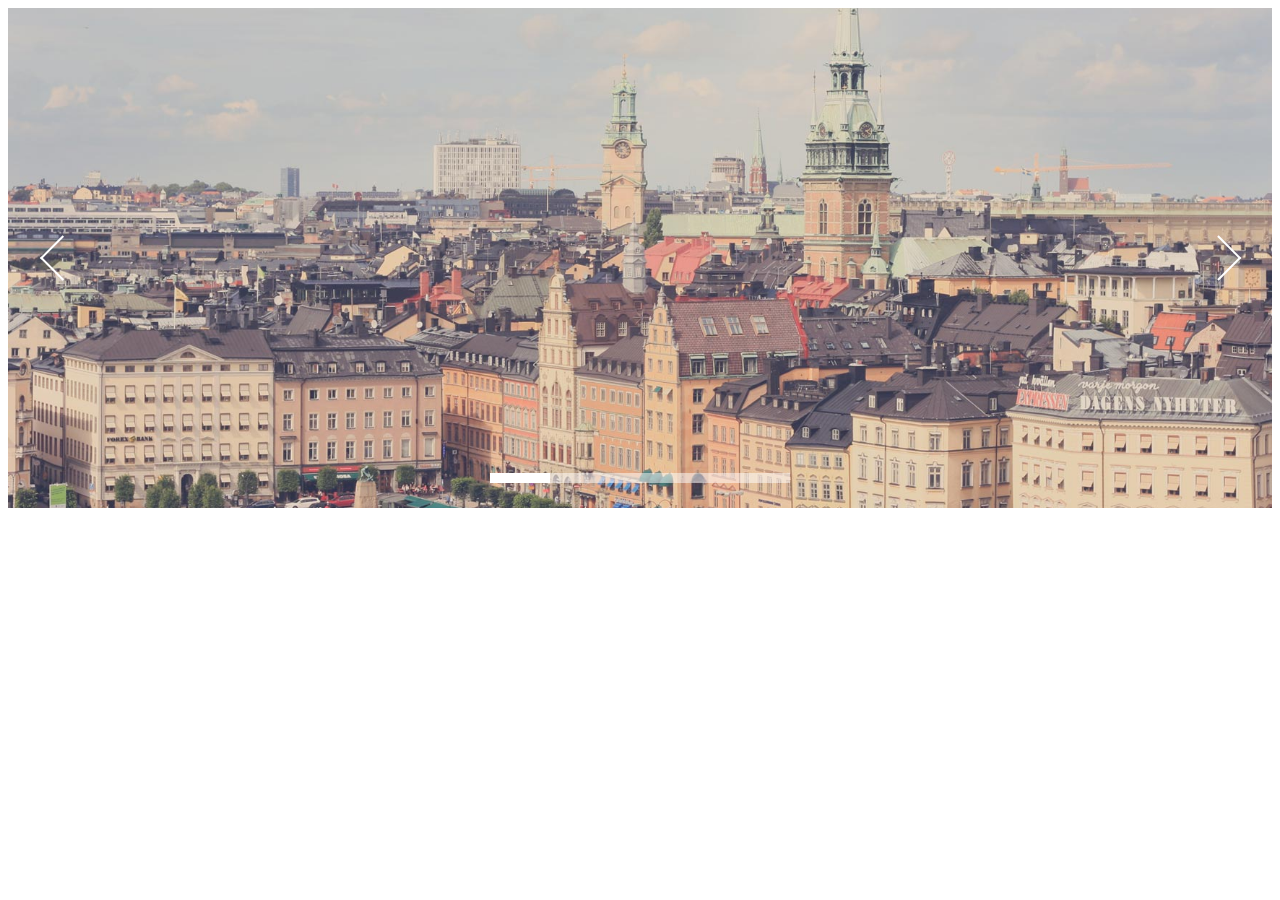
<file: index.html>
<!DOCTYPE html>
<html>
<head>
	<meta charset="utf-8">
	<meta http-equiv="X-UA-Compatible" content="IE=edge">
	<title></title>
	<link rel="stylesheet" href="css/skippr.css">
	<link rel="stylesheet" href="css/style.css">
</head>
<body>
	<div class="container">
        <div class="theTarget">
            <div style="background-image: url(img/test1.jpg)"></div>
            <div style="background-image: url(img/test2.jpg)"></div>
            <div style="background-image: url(img/test3.jpg)"></div>
            <div style="background-image: url(img/test4.jpg)"></div>
            <div style="background-image: url(img/test5.jpg)"></div>
        </div>
    </div>
	<script src="https://ajax.googleapis.com/ajax/libs/jquery/3.4.1/jquery.min.js"></script>
	<script src="js/skippr.min.js"></script>
    <script src="js/script.js"></script>
</body>
</html>
</file>
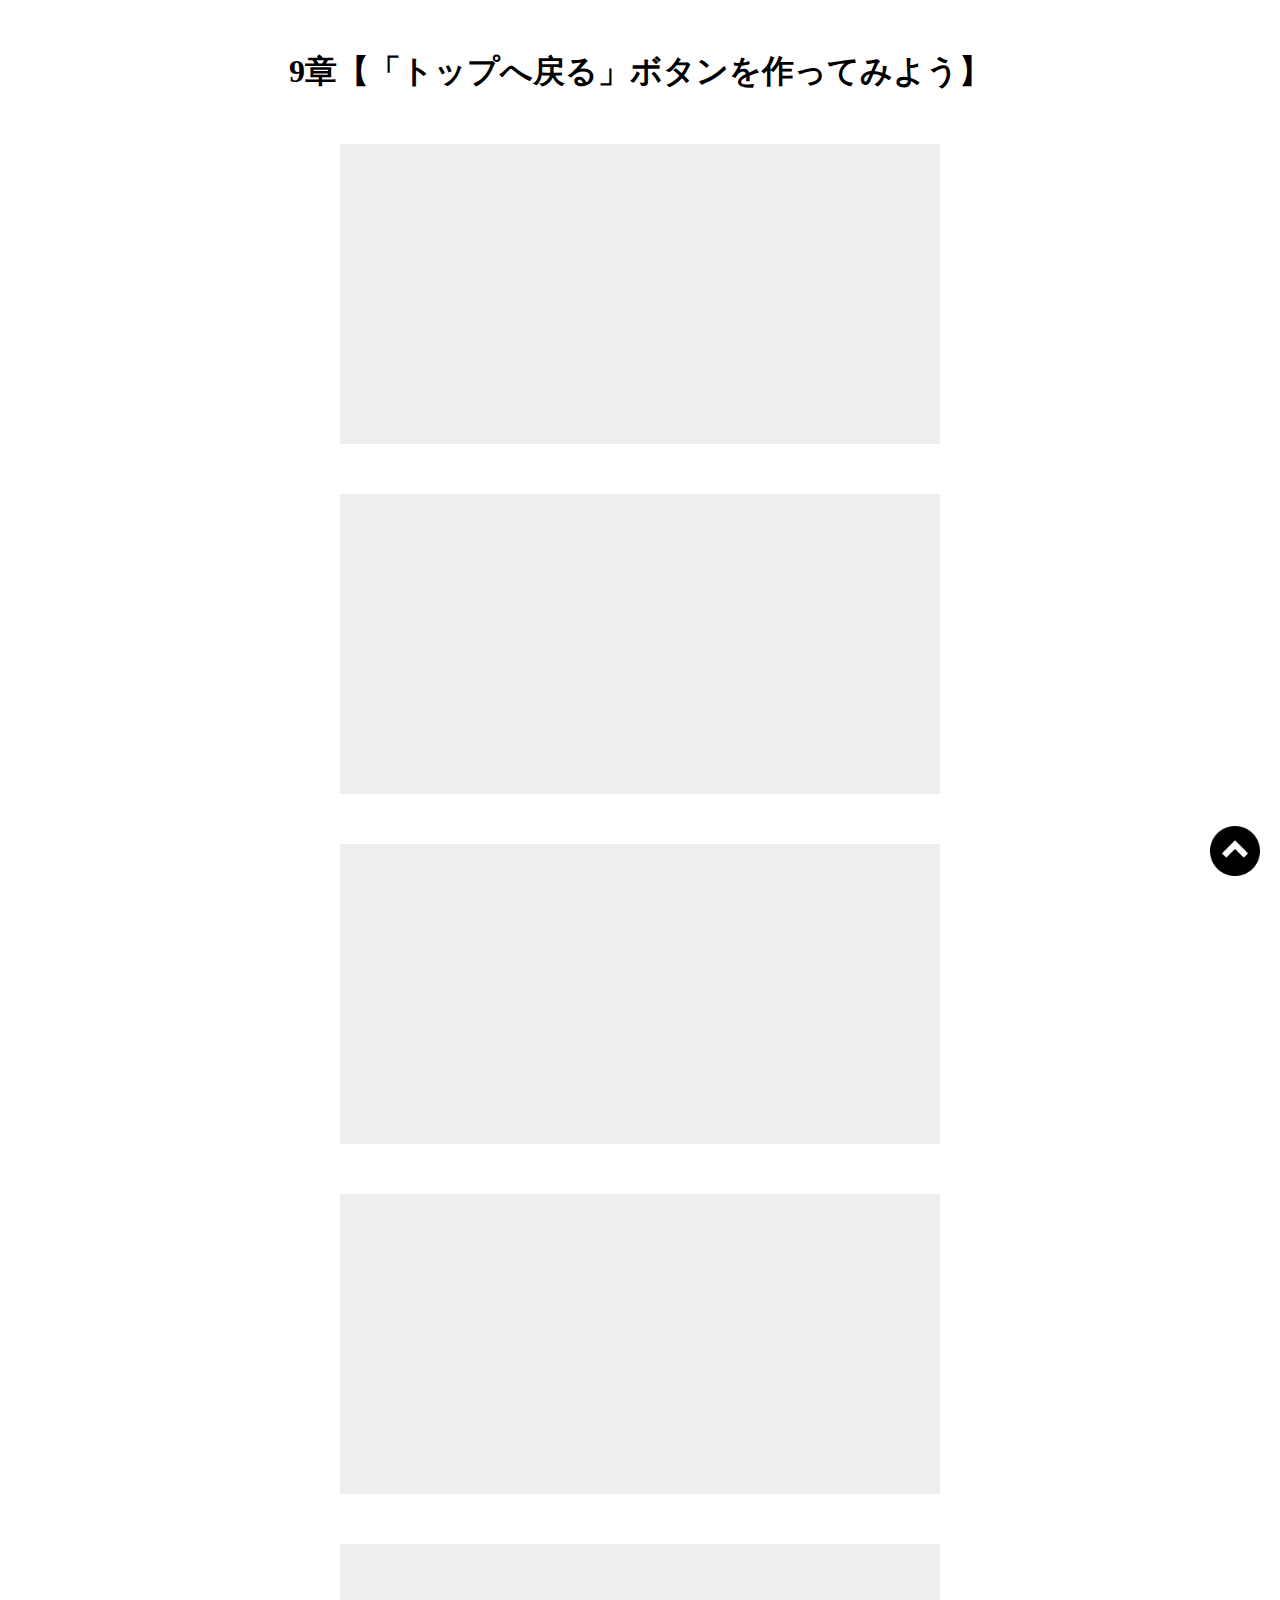
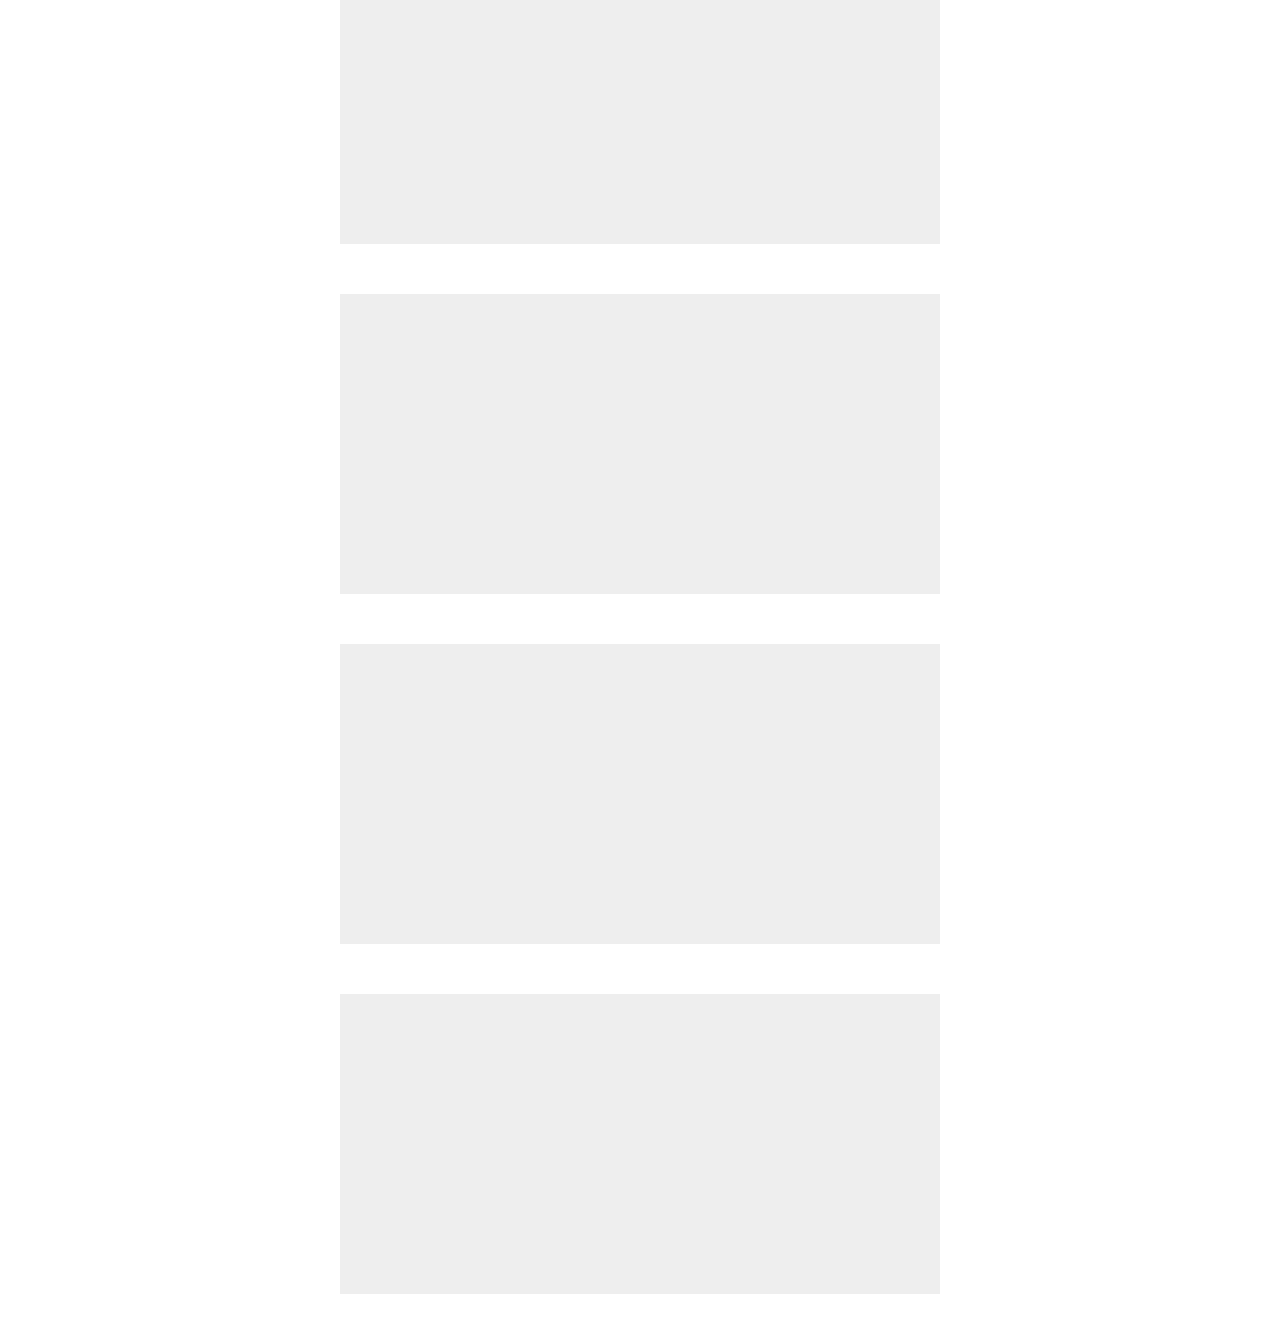
<file: Pagetop-Lesson/index.html>
<!DOCTYPE html>
  <html lang="ja">
  <head>
    <meta charset="utf8">
    <meta http-equiv="X-UA-Compatible" content="IE=edge">
 
    <title>9章【「トップへ戻る」ボタンを作ってみよう】</title>
    <meta name="viewport" content="width=device-width">
    <link rel="stylesheet" href="css/style.css" media="all">
  </head>
  <body>
    <h1>9章【「トップへ戻る」ボタンを作ってみよう】</h1>
 
    <div class="box"></div>
    <div class="box"></div>
    <div class="box"></div>
    <div class="box"></div>
    <div class="box"></div>
    <div class="box"></div>
    <div class="box"></div>
    <div class="box"></div>
 
    <span id="back">
      <a href="#">
        <img src="img/arrow.png" alt="">
      </a>
    </span>
 
    <script src="https://ajax.googleapis.com/ajax/libs/jquery/3.4.1/jquery.min.js"></script>
    <script type="text/javascript" src="js/script.js"></script>
  </body>
  </html>
</file>
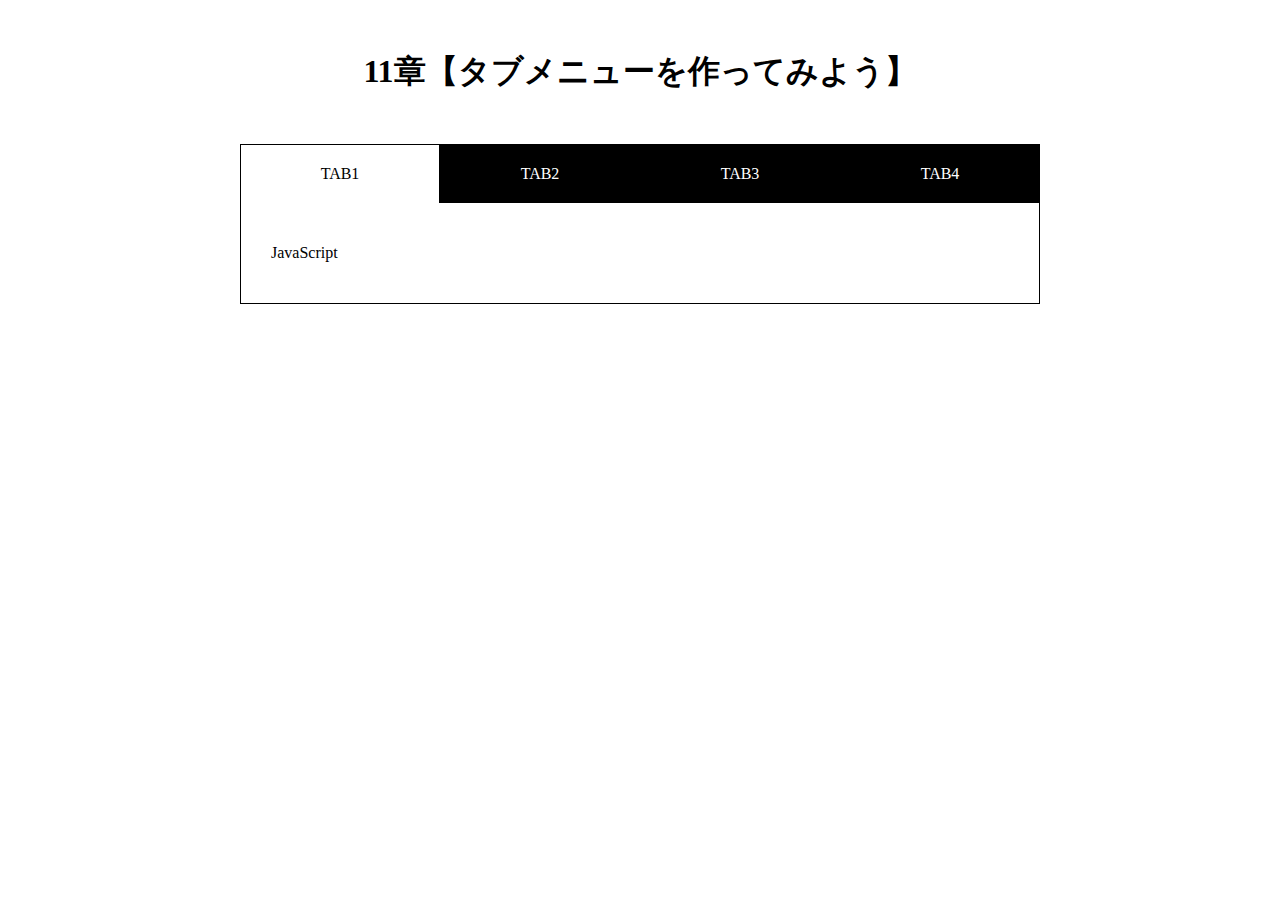
<file: Tabbar-Lesson/index.html>
<!DOCTYPE html>
  <html lang="ja">
  <head>
    <meta charset="utf8">
    <meta http-equiv="X-UA-Compatible" content="IE=edge">
 
    <title>11章【タブメニューを作ってみよう】</title>
    <meta name="viewport" content="width=device-width">
    <link rel="stylesheet" href="css/style.css" media="all">
  </head>
  <body>
    <h1>11章【タブメニューを作ってみよう】</h1>
    <div class="wrap">
      <ul id="tab-menu" class="clearfix">
        <li><a href="#tab1" class="active">TAB1</a></li>
        <li><a href="#tab2" class="">TAB2</a></li>
        <li><a href="#tab3" class="">TAB3</a></li>
        <li><a href="#tab4" class="">TAB4</a></li>
      </ul>
 
      <div id="tab-contents" class="clearfix">
        <div id="tab1" class="tab">
          <p>JavaScript</p>
        </div>
 
        <div id="tab2" class="tab">
          <p>PHP</p>
        </div>
 
        <div id="tab3" class="tab">
          <p>Python</p>
        </div>
 
        <div id="tab4" class="tab">
          <p>TAB4のテキストが入ります。TAB4のテキストが入ります。TAB4のテキストが入ります。TAB4のテキストが入ります。</p>
        </div>
      </div>
    </div>
    
    <script src="https://ajax.googleapis.com/ajax/libs/jquery/3.4.1/jquery.min.js"></script>
    <script type="text/javascript" src="js/script.js"></script>
  </body>
  </html>
</file>
<file: css/skippr.css>
.skippr{width:100%;height:100%;position:relative;overflow:hidden}.skippr>div{position:absolute;width:100%;height:100%;background-size:cover;background-position:50% 62.5%}.skippr>img{position:absolute;top:50%;left:50%;-webkit-transform:translate(-50%, -50%);-moz-transform:translate(-50%, -50%);-ms-transform:translate(-50%, -50%);transform:translate(-50%, -50%);width:100%;min-height:100%}.skippr-nav-container{position:absolute;left:50%;-webkit-transform:translate(-50%, 0);transform:translate(-50%, 0);-moz-transform:translate(-50%, 0);-ms-transform:translate(-50%, 0);bottom:25px;overflow:auto;z-index:999}.skippr-nav-element{cursor:pointer;float:left;background-color:rgba(255,255,255,0.5);-webkit-transition:all .25s linear;transition:all .25s linear}.skippr-nav-element-bubble{width:12px;height:12px;border-radius:50%;margin:0 4px}.skippr-nav-element-block{width:60px;height:10px}.skippr-nav-element:hover,.skippr-nav-element-active{background-color:#fff}.skippr-arrow{position:absolute;z-index:999;top:50%;-webkit-transform:translate(0%, -50%);-moz-transform:translate(0%, -50%);-ms-transform:translate(0%, -50%);transform:translate(0%, -50%);width:30px;height:30px;transform-origin:center center;-webkit-transform-origin:top left;cursor:pointer}.skippr-previous{left:2.5%;-webkit-transform:rotate(-45deg);transform:rotate(-45deg);border-top:2px solid white;border-left:2px solid white}.skippr-next{right:3.5%;-webkit-transform:rotate(-45deg);transform:rotate(-45deg);border-bottom:2px solid white;border-right:2px solid white}
/*# sourceMappingURL=skippr.css.map */
</file>
<file: css/style.css>
.container {
    height: 500px;
}
</file>
<file: Pagetop-Lesson/css/style.css>
@charset "UTF-8";
 
* {
  margin: 0;
  padding: 0;
  box-sizing: border-box;
}
 
h1 {
  text-align: center;
  margin: 50px 0;
}
 
.box {
  height: 300px;
  width: 600px;
  margin: 0 auto 50px;
  background-color: #eee;
}
 
#back {
  position: fixed;
  right: 20px;
  bottom: 20px;
}
 
#back img {
  width: 50px;
}
</file>
<file: Tabbar-Lesson/css/style.css>
@charset "UTF-8";
 
 
* {
  margin: 0;
  padding: 0;
  box-sizing: border-box;
}
 
h1{
  text-align: center;
  margin: 50px 0;
}
 
.wrap{
  width: 90%;
  max-width: 800px;
  margin: 0 auto;
}
 
.clearfix:after{
  content:"";
  clear: both;
  display: block;
}
 
#tab-menu li {
  float: left;
  list-style-type: none;
  width: 25%;
}
 
#tab-menu a {
  color: #fff;
  text-decoration: none;
  display: block;
  padding: 20px;
  text-align: center;
  background: #000;
  border: 1px solid #000;
  border-bottom: none;
}
 
#tab-menu .active {
  background: #fff;
  color: #000;
}
 
#tab-contents .tab {
  padding: 30px;
  background: #fff;
  border: 1px solid #000;
  border-top: none;
}
 
#tab-contents p{
  color:#000;
  line-height: 2.5;
}
</file>
